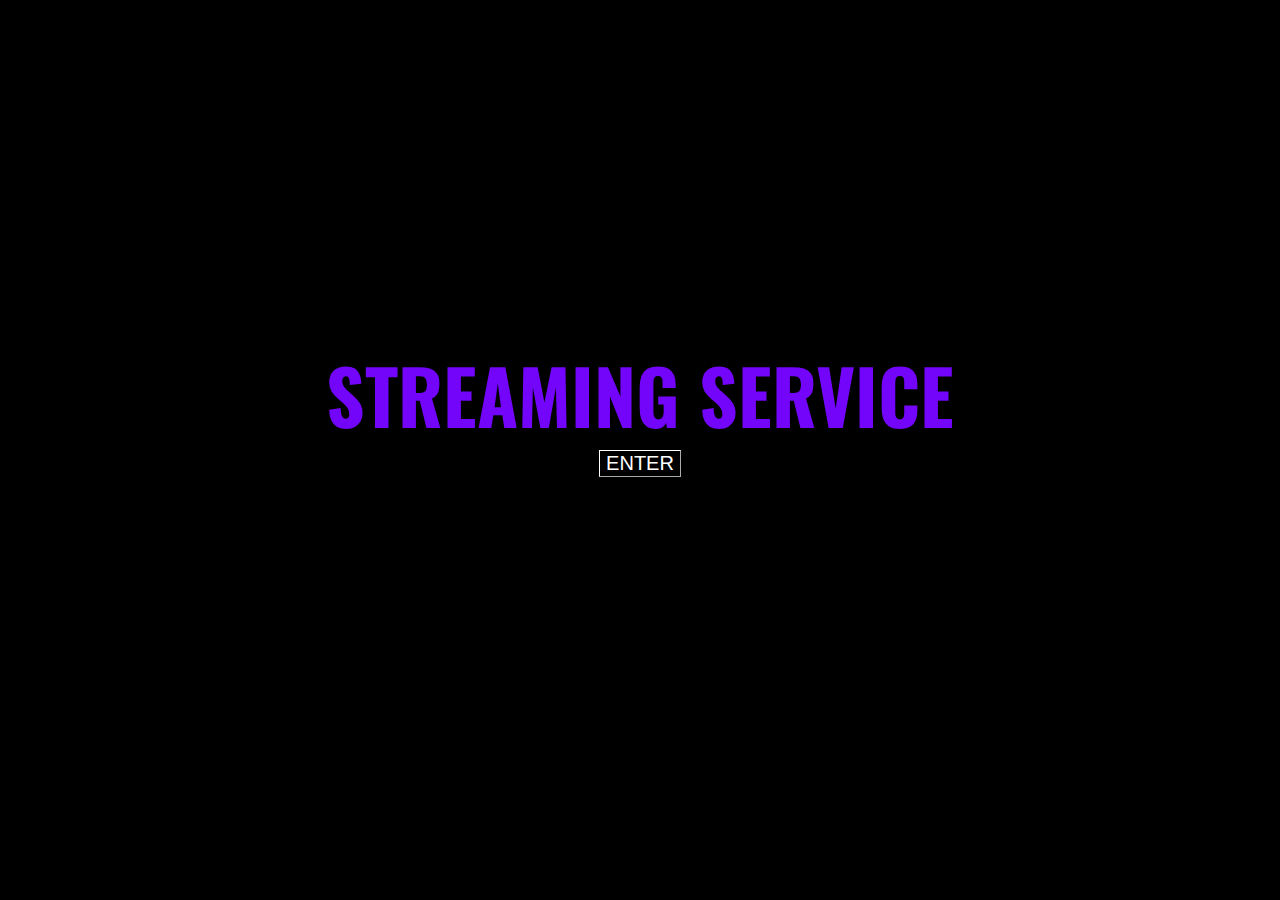
<file: index.html>
<!DOCTYPE html>
<html lang="en" dir="ltr">
  <head>
    <meta charset="utf-8">
    <link rel="stylesheet" href="style.css">
    <title>WE KNOW YOU</title>
  </head>
  <body>

    <div class="streamingSplash">

      <div class="splash">
        <h1>STREAMING SERVICE</h1>
      </div>

      <div class="enter">
        <a href="screening.html">
        <button class="enterButton">ENTER</button>
        </a>
      </div>

    </div>


    <script src="script.js"></script>

  </body>
</html>
</file>
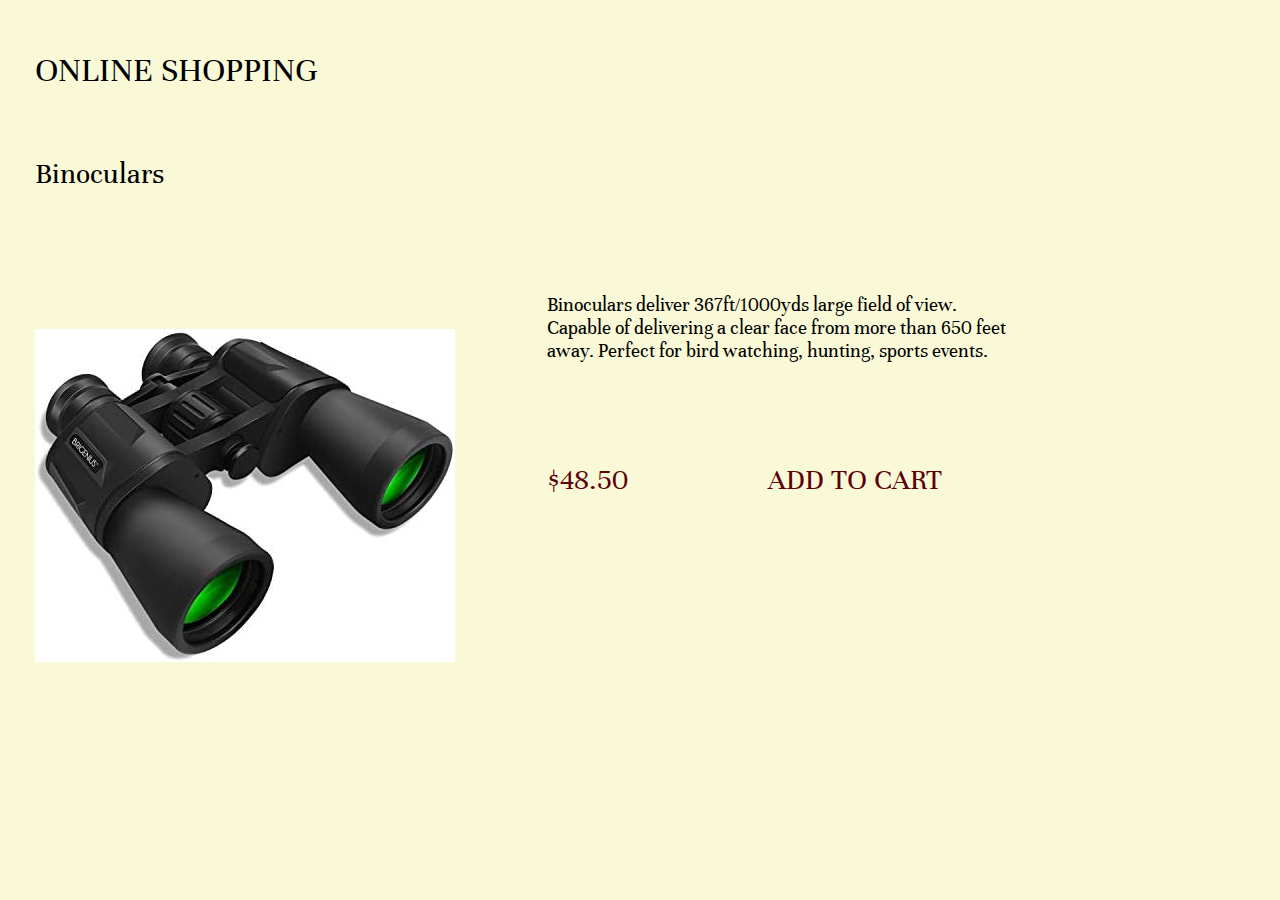
<file: bino.html>
<!DOCTYPE html>
<html lang="en" dir="ltr">
  <head>
    <meta charset="utf-8">
    <link rel="stylesheet" href="style.css">
    <title>WE KNOW YOU</title>
  </head>
  <body>

    <div class="shopping">

      <div class="shop-header">
        <h7>ONLINE SHOPPING</h7>
      </div>

      <div class="item-name">
        <h8>Binoculars</h8>
      </div>

      <div class="item-image">
        <img src="images/bino.jpg">
      </div>

      <div class="item-description">
        <h9>Binoculars deliver 367ft/1000yds large field of view. Capable of delivering a clear face from more than 650 feet away. Perfect for bird watching, hunting, sports events.</h9>
      </div>

      <div class="price">
        <h10>$48.50</h10>
      </div>

      <div class="cart">
        <h10 onmouseover="displayGame()" onmouseout="closeGame()">ADD TO CART</h10>
      </div>

      <div id="game-pop">
        <a href="game.html">
          <img src="images/bob.jpg">
        </a>
      </div>

    </div>


    <script src="script.js"></script>


  </body>
</html>
</file>
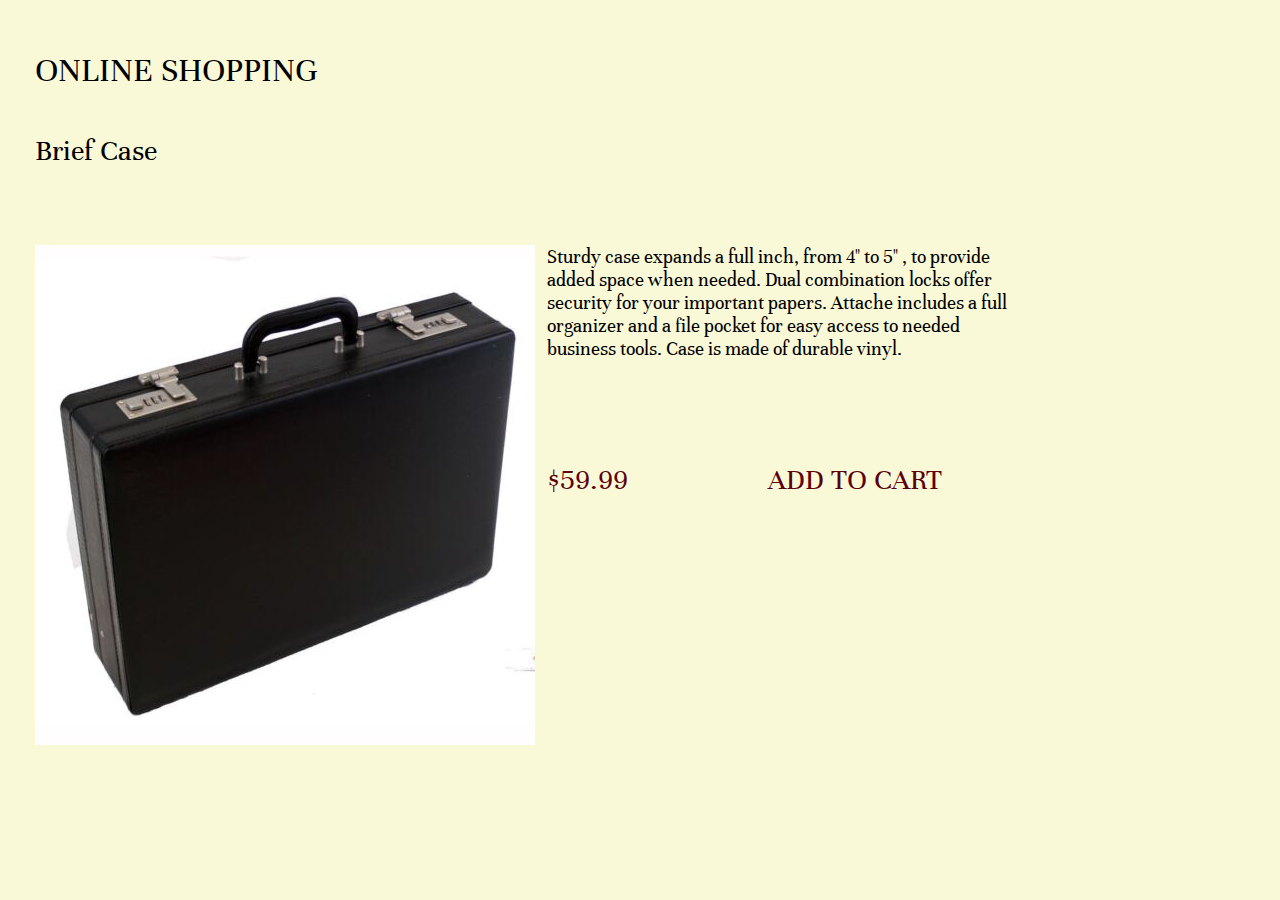
<file: case.html>
<!DOCTYPE html>
<html lang="en" dir="ltr">
  <head>
    <meta charset="utf-8">
    <link rel="stylesheet" href="style.css">
    <title>WE KNOW YOU</title>
  </head>
  <body>

    <div class="shopping">

      <div class="shop-header">
        <h7>ONLINE SHOPPING</h7>
      </div>

      <div class="item-name">
        <h8>Brief Case</h8>
      </div>

      <div class="item-image">
        <img src="images/case.jpg">
      </div>

      <div class="item-description">
        <h9>Sturdy case expands a full inch, from 4" to 5" , to provide added space when needed. Dual combination locks offer security for your important papers. Attache includes a full organizer and a file pocket for easy access to needed business tools. Case is made of durable vinyl.</h9>
      </div>

      <div class="price">
        <h10>$59.99</h10>
      </div>

      <div class="cart">
        <h10 onmouseover="displayGame()" onmouseout="closeGame()">ADD TO CART</h10>
      </div>

      <div id="game-pop">
        <a href="game.html">
          <img src="images/bob.jpg">
        </a>
      </div>

    </div>


    <script src="script.js"></script>


  </body>
</html>
</file>
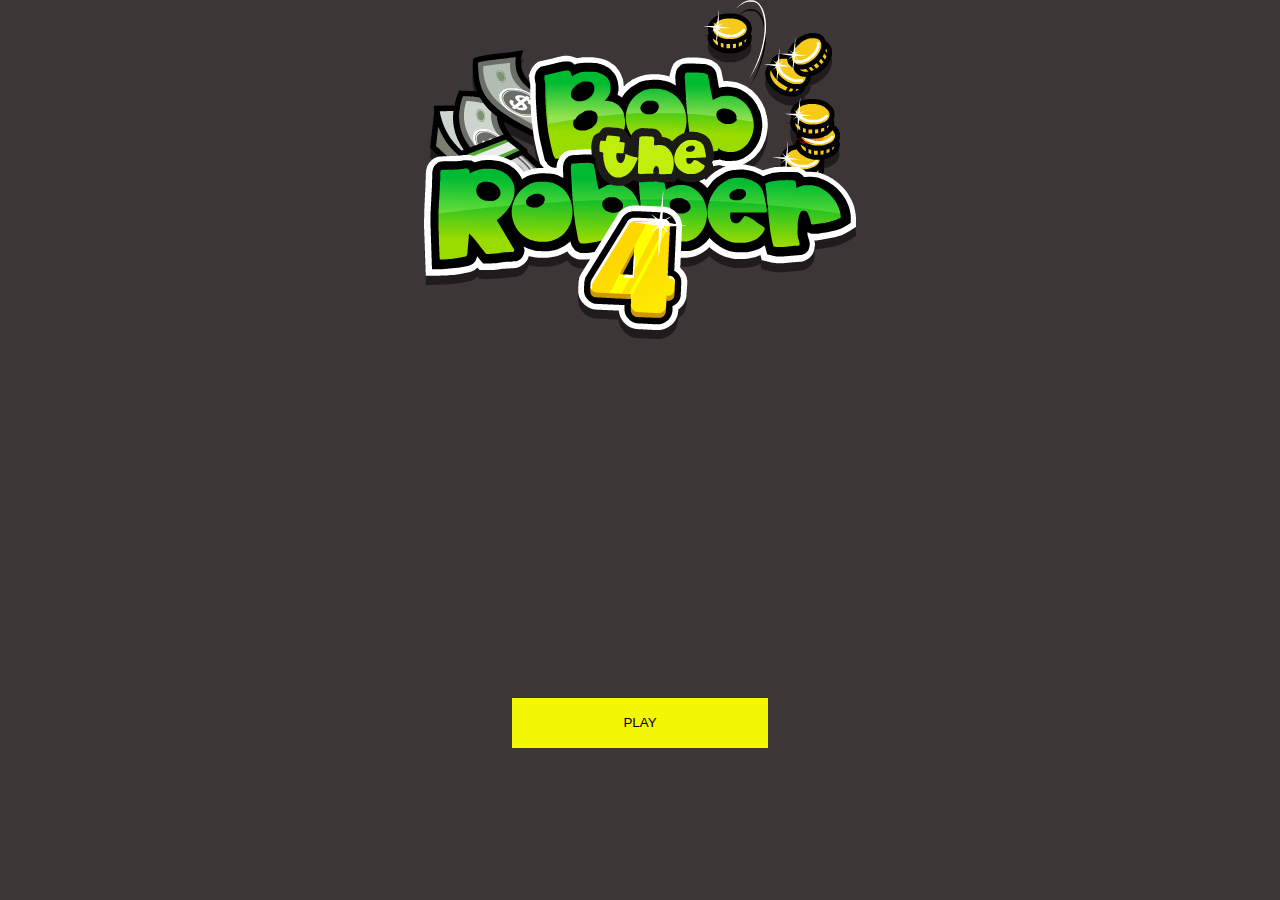
<file: game.html>
<!DOCTYPE html>
<html lang="en" dir="ltr">
  <head>
    <meta charset="utf-8">
    <link rel="stylesheet" href="style.css">
    <title>WE KNOW YOU</title>
  </head>
  <body>

    <div class="gaming">

      <div class="logo">
        <img src="images/logo.png">
      </div>

      <div class="playGame">
        <a href="gameLoad.html">
          <button class="playing">PLAY</button>
        </a>
      </div>



    </div>


    <script src="script.js"></script>


  </body>
</html>
</file>
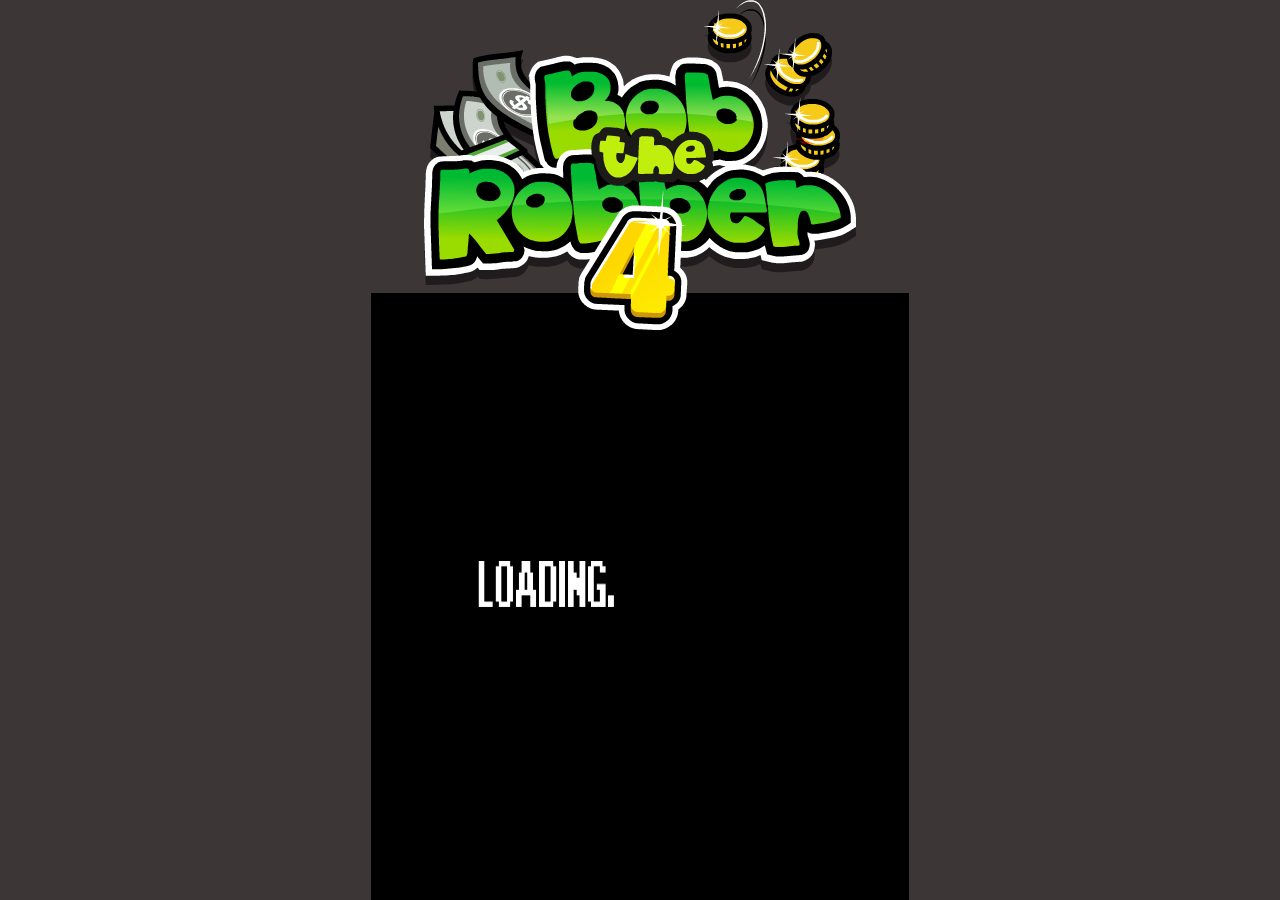
<file: gameLoad.html>
<!DOCTYPE html>
<html lang="en" dir="ltr">
  <head>
    <meta charset="utf-8">
    <link rel="stylesheet" href="style.css">
    <title>WE KNOW YOU</title>
  </head>
  <body>

    <div class="gaming">

      <div class="logo">
        <img src="images/logo.png">
      </div>

      <div class="loadGif">
        <img src="images/loading.gif">
      </div>

      <div id="escape">
        <img src="images/escape.jpg">
      </div>

      <div id="smoke">
        <img src="images/smoke.jpg">
      </div>

      <div id="horse">
        <img src="images/horse.webp">
      </div>

      <div id="war">
        <img src="images/war.webp">
      </div>

      <div id="jewels">
        <img src="images/jewels.webp">
      </div>

      <div id="cocaine">
        <img src="images/coke.jpg">
      </div>

      <div id="mcd">
        <img src="images/mcd.jpg">
      </div>

      <div id="dick">
        <img src="images/dick.jpg">
      </div>

      <div id="bkdick">
        <img src="images/bkdick.webp">
      </div>

      <div id="streamad">
        <a href="index.html">
          <img src="images/streamad.png">
        </a>
      </div>

    </div>


    <script src="script.js"></script>


  </body>
</html>
</file>
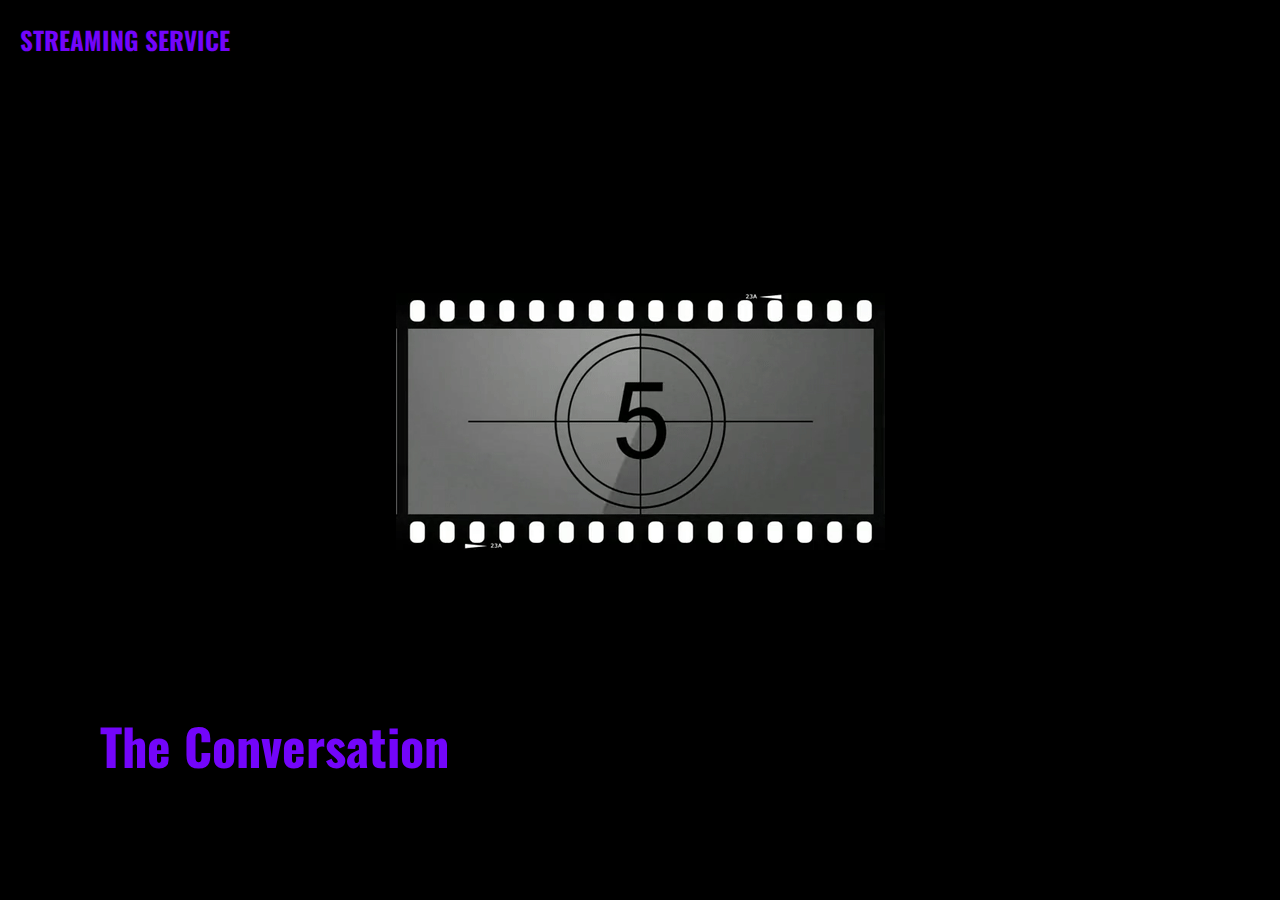
<file: loading.html>
<!DOCTYPE html>
<html lang="en" dir="ltr">
  <head>
    <meta charset="utf-8">
    <link rel="stylesheet" href="style.css">
    <title>WE KNOW YOU</title>
  </head>
  <body>

    <div class="streaming">

      <div class="stream-header">
        <a href="screening.html">
          <h2>STREAMING SERVICE</h2>
        </a>
      </div>

      <div class="load">
        <img src="images/count.gif">
      </div>

      <a href="tape.html">
        <div id="ad">
          <div class="click">
            <h6>CLICK HERE, BUY NOW!</h6>
          </div>
          <div class="ads">
            <img src="images/tape.jpg">
          </div>
        </div>
      </a>

      <div class="name">
        <h5>The Conversation</h5>
      </div>

    </div>

    <script src="script.js"></script>


  </body>
</html>
</file>
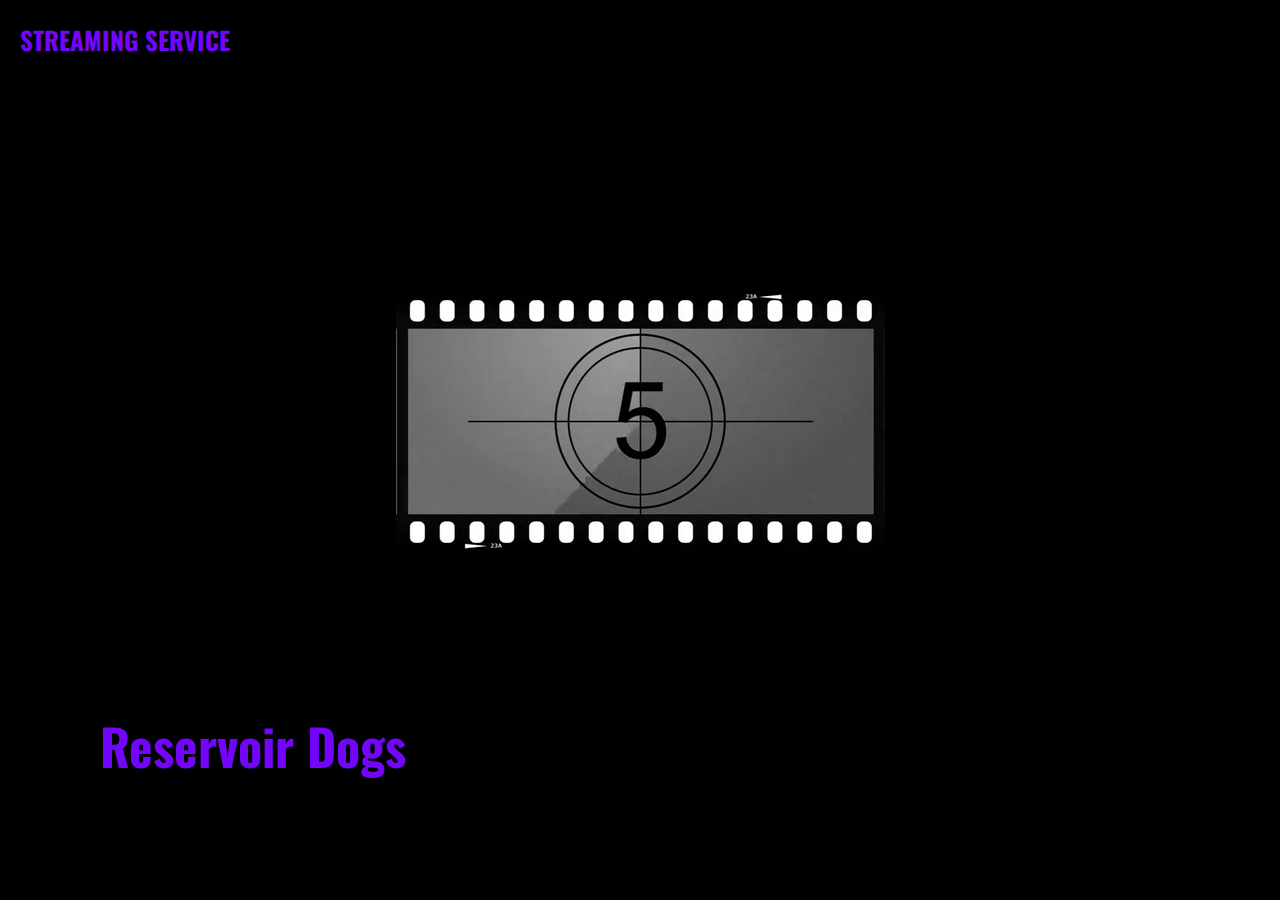
<file: loading2.html>
<!DOCTYPE html>
<html lang="en" dir="ltr">
  <head>
    <meta charset="utf-8">
    <link rel="stylesheet" href="style.css">
    <title>WE KNOW YOU</title>
  </head>
  <body>

    <div class="streaming">

      <div class="stream-header">
        <a href="screening.html">
          <h2>STREAMING SERVICE</h2>
        </a>
      </div>

      <div class="load">
        <img src="images/count.gif">
      </div>

      <a href="case.html">
        <div id="ad">
          <div class="click">
            <h6>CLICK HERE, BUY NOW!</h6>
          </div>
          <div class="ads">
            <img src="images/case.jpg">
          </div>
        </div>
      </a>

      <div class="name">
        <h5>Reservoir Dogs</h5>
      </div>

    </div>

    <script src="script.js"></script>


  </body>
</html>
</file>
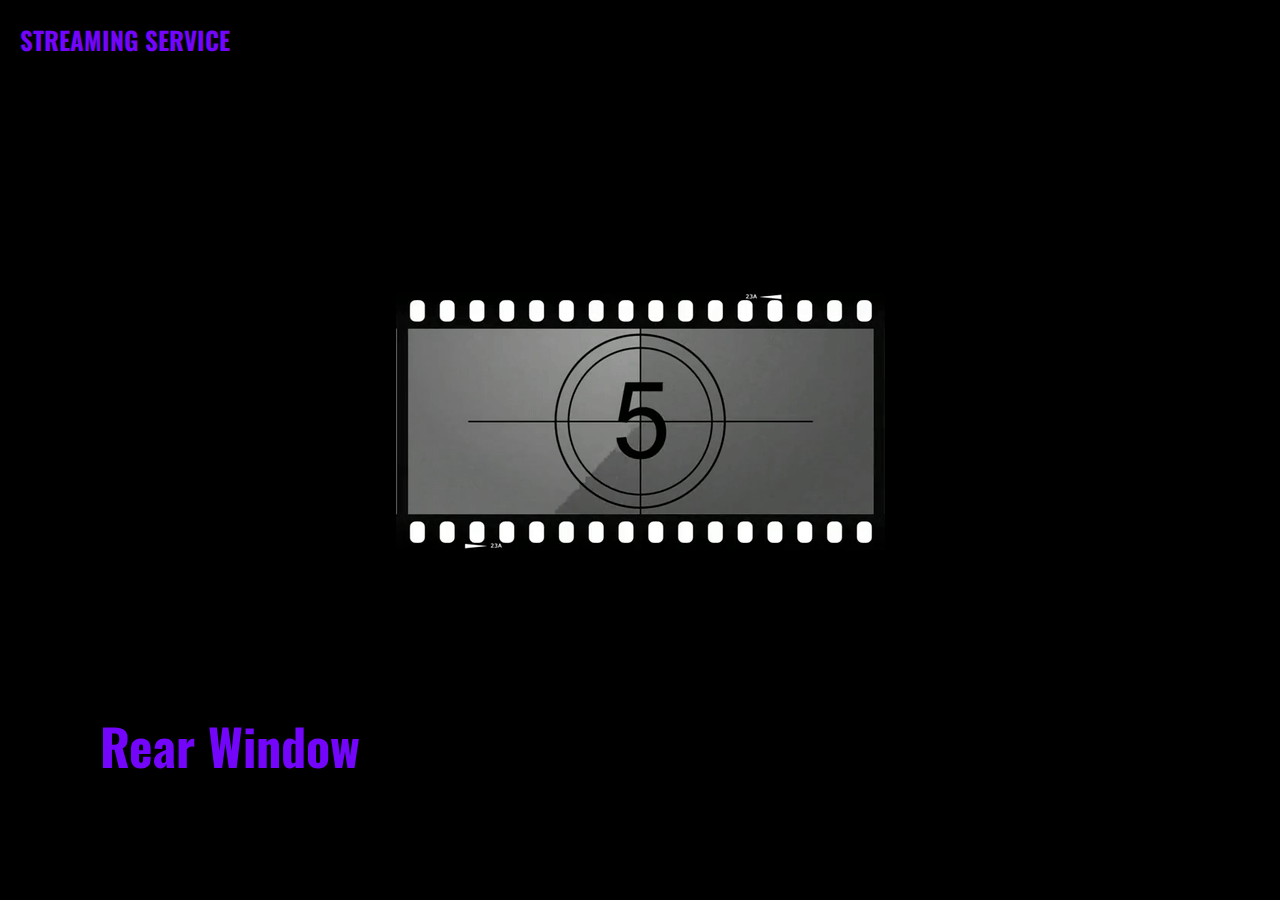
<file: loading3.html>
<!DOCTYPE html>
<html lang="en" dir="ltr">
  <head>
    <meta charset="utf-8">
    <link rel="stylesheet" href="style.css">
    <title>WE KNOW YOU</title>
  </head>
  <body>

    <div class="streaming">

      <div class="stream-header">
        <a href="screening.html">
          <h2>STREAMING SERVICE</h2>
        </a>
      </div>

      <div class="load">
        <img src="images/count.gif">
      </div>

      <a href="bino.html">
        <div id="ad">
          <div class="click">
            <h6>CLICK HERE, BUY NOW!</h6>
          </div>
          <div class="ads">
            <img src="images/bino.jpg">
          </div>
        </div>
      </a>

      <div class="name">
        <h5>Rear Window</h5>
      </div>

    </div>

    <script src="script.js"></script>


  </body>
</html>
</file>
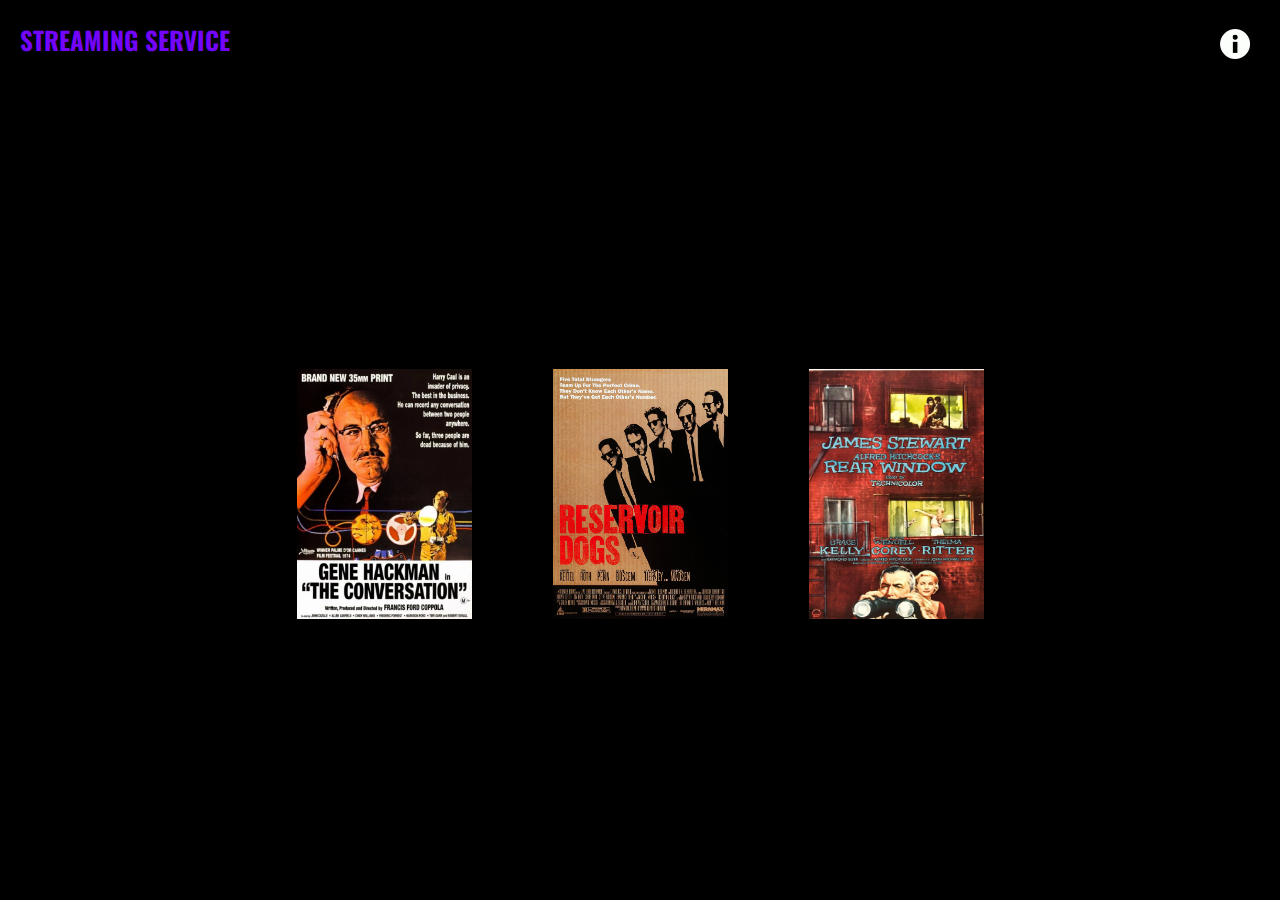
<file: screening.html>
<!DOCTYPE html>
<html lang="en" dir="ltr">
  <head>
    <meta charset="utf-8">
    <link rel="stylesheet" href="style.css">
    <title>WE KNOW YOU</title>
  </head>
  <body>

    <div class="streaming">

      <div class="stream-header">
        <h2>STREAMING SERVICE</h2>
      </div>

      <div class="convers">
        <button class="button" onclick="openConvers()">
          <img src="images/convers.webp">
        </button>
      </div>
      <div class="dogs">
        <button class="button" onclick="openDogs()">
          <img src="images/dogs.jpg">
        </button>
      </div>
      <div class="rear">
        <button class="button" onclick="openRear()">
          <img src="images/rear.jpg">
        </button>
      </div>

      <!-- movie descriptions taken off google -->
      <div id="conversWindow">
        <div class="movieInfo">
          <h3>The Conversation</h3>
          <h4>1974</h4>
          <h4>director Francis Ford Coppola</h4>
          <h4>writer Francis Ford Coppola</h4>
        </div>
        <div class="movieInfo2">
          <p>Surveillance expert Harry Caul (Gene Hackman) is hired by a
            mysterious client's brusque aide (Harrison Ford) to tail a young
            couple, Mark (Frederic Forrest) and Ann (Cindy Williams). Tracking
            the pair through San Francisco's Union Square, Caul and his associate
            Stan (John Cazale) manage to record a cryptic conversation between them.
            Tormented by memories of a previous case that ended badly, Caul becomes
            obsessed with the resulting tape, trying to determine if the couple are
            in danger.</p>
        </div>
        <div class="playButton">
        <a href="loading.html">
          <button class="play">PLAY</button>
        </a>
        </div>
        <button class="close" onclick="closeConvers()">CLOSE</button>
      </div>

      <div id="dogsWindow">
        <div class="movieInfo">
          <h3>Reservoir Dogs</h3>
          <h4>1992</h4>
          <h4>director Quentin Tarantino</h4>
          <h4>writer Quentin Tarantino</h4>
        </div>
        <div class="movieInfo2">
          <p>Six criminals with pseudonyms, and each strangers to one another,
            are hired to carry out a robbery. The heist is ambushed by police
            and the gang are forced to shoot their way out. At their warehouse
            rendezvous, the survivors, realising that they were set up, try to
            find the traitor in their midst.</p>
        </div>
        <div class="playButton">
        <a href="loading2.html">
          <button class="play">PLAY</button>
        </a>
        </div>
        <button class="close" onclick="closeDogs()">CLOSE</button>
      </div>

      <div id="rearWindow">
        <div class="movieInfo">
          <h3>Rear Window</h3>
          <h4>1954</h4>
          <h4>director Alfred Hitchcock</h4>
          <h4>writer John Michael Hayes</h4>
        </div>
        <div class="movieInfo2">
          <p>The story of a recuperating news photographer who believes he has
            witnessed a murder. Confined to a wheelchair after an accident, he
            spends his time watching the occupants of neighbouring apartments
            through a telephoto lens and binoculars and becomes convinced that
            a murder has taken place.</p>
        </div>
        <div class="playButton">
        <a href="loading3.html">
          <button class="play">PLAY</button>
        </a>
        </div>
        <button class="close" onclick="closeRear()">CLOSE</button>
      </div>

      <div class="info">
        <button class="button" onclick="openWindow()">
          <img src="images/info.png">
        </button>
      </div>

      <div id="infoWindow">
        <h3>Why are there only three titles?</h3>
        <p>At STREAMING SERVICE, we believe in only giving you what you will like best.
          Our advanced algorithm is designed to assist you in
          finding the perfect title.</p>
        <button class="close" onclick="closeWindow()">CLOSE</button>
      </div>

    </div>


    <script src="script.js"></script>

  </body>
</html>
</file>
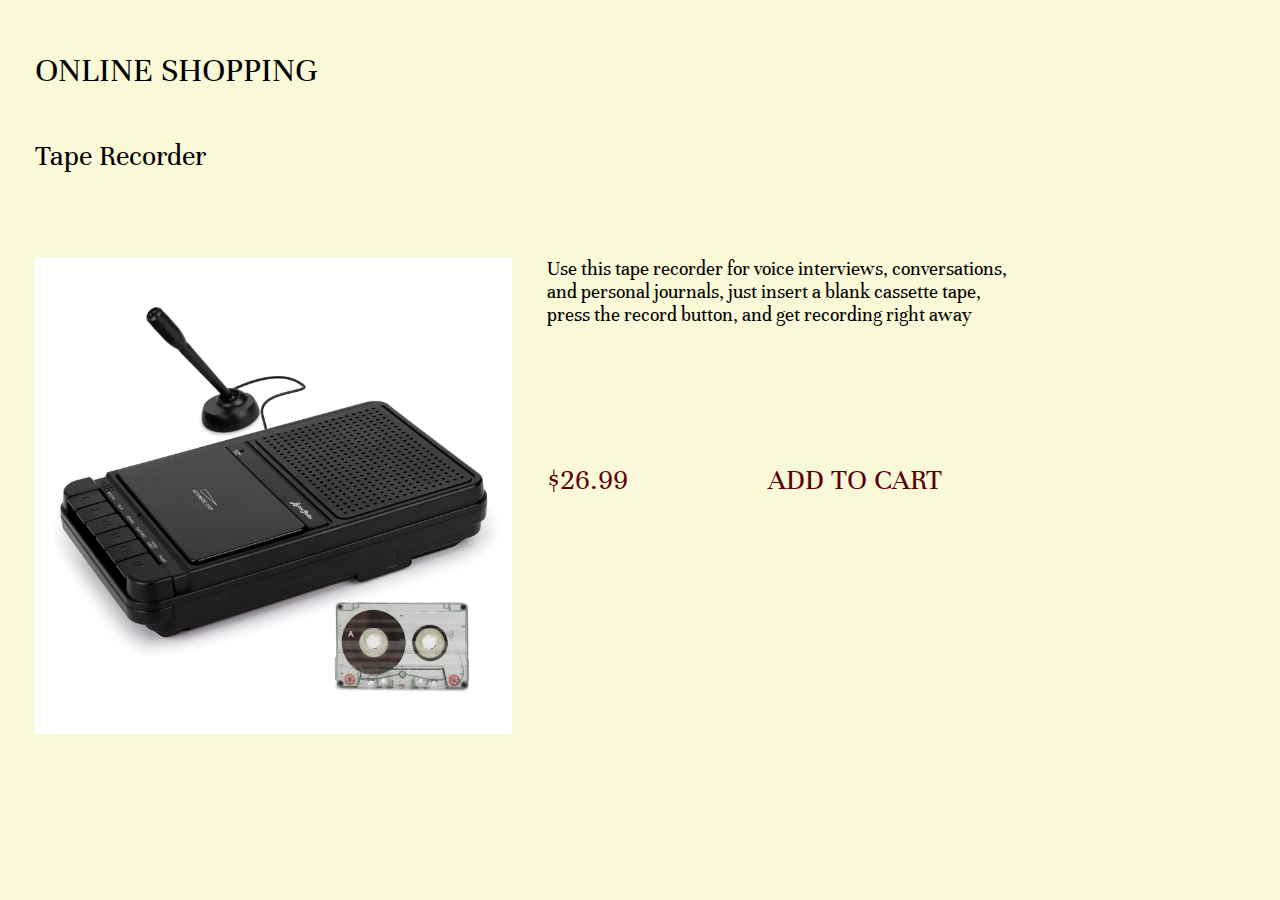
<file: tape.html>
<!DOCTYPE html>
<html lang="en" dir="ltr">
  <head>
    <meta charset="utf-8">
    <link rel="stylesheet" href="style.css">
    <title>WE KNOW YOU</title>
  </head>
  <body>

    <div class="shopping">

      <div class="shop-header">
        <h7>ONLINE SHOPPING</h7>
      </div>

      <div class="item-name">
        <h8>Tape Recorder</h8>
      </div>

      <div class="item-image">
        <img src="images/tape2.jpg">
      </div>

      <!-- descriptions taken from amazon -->
      <div class="item-description">
        <h9>Use this tape recorder for voice interviews, conversations, and personal journals, just insert a blank cassette tape, press the record button, and get recording right away</h9>
      </div>

      <div class="price">
        <h10>$26.99</h10>
      </div>

      <div class="cart">
        <h10 onmouseover="displayGame()" onmouseout="closeGame()">ADD TO CART</h10>
      </div>

      <div id="game-pop">
        <a href="game.html">
          <img src="images/bob.jpg">
        </a>
      </div>

    </div>


    <script src="script.js"></script>


  </body>
</html>
</file>
<file: style.css>
@import url('https://fonts.googleapis.com/css2?family=Courier+Prime&family=Monoton&family=Oswald&family=Playfair+Display&family=Poppins:wght@400;700&family=Raleway&family=Unna&display=swap');
html{
  height: 100%;
}

body{
  width: 100%;
  height: 100%;
  padding: 0;
  margin: 0;
}

h1{
  font-family: 'Oswald', sans-serif;
  font-size: 75px;
  color: rgb(115, 5, 250);
  padding: 0;
  margin: 0;
}

h2{
  font-family: 'Oswald', sans-serif;
  font-size: 25px;
  color: rgb(115, 5, 250);
}

a{
  text-decoration: none;
}

a[href="tape.html"]{
  display: grid;
  grid-column-start: 2;
  grid-column-end: 5;
  grid-row-start: 2;
  grid-row-end: 4;
  justify-items: center;
  align-items: center;
}

a[href="case.html"]{
  display: grid;
  grid-column-start: 2;
  grid-column-end: 5;
  grid-row-start: 2;
  grid-row-end: 4;
  justify-items: center;
  align-items: center;
}

a[href="bino.html"]{
  display: grid;
  grid-column-start: 2;
  grid-column-end: 5;
  grid-row-start: 2;
  grid-row-end: 4;
  justify-items: center;
  align-items: center;
}

h3{
  font-family: 'Oswald', sans-serif;
  font-size: 23px;
  margin-top: 10px;
  margin-bottom: 0px;
  padding-left: 10px;
}

h4{
  font-family: 'Oswald', sans-serif;
  font-size: 1.35vw;
  margin-top: 0px;
  margin-bottom: 0px;
  padding-left: 10px;
  padding-top: 0px;
  padding-bottom: 0px;
}

h5{
  font-family: 'Oswald', sans-serif;
  font-size: 50px;
  color: rgb(115, 5, 250);
  margin-top: 10px;
  margin-bottom: 0px;
}

h6{
  color: rgb(94, 252, 3);
  font-size: 50px;
  padding: 0px;
  margin: 0px;
}

h7{
  font-family: 'Unna', serif;
  font-size: 35px;
  color: black;
}

h8{
  font-family: 'Unna', serif;
  font-size: 30px;
  color: black;
}

h9{
  font-family: 'Unna', serif;
  font-size: 20px;
  color: black;
}

h10{
  font-family: 'Unna', serif;
  font-size: 30px;
  color: rgb(92, 1, 10);
}

p{
  font-family: 'Oswald', sans-serif;
  font-size: 1.3vw;
  margin: 0px;
  padding-left: 10px;
  padding-right: 10px;
}

.streamingSplash{
  position: absolute;
  width: 100%;
  height: 100%;
  display: grid;
  grid-template-rows: 50% 50%;
  background-color: black;
}

.splash{
  display: grid;
  grid-row-start: 1;
  grid-row-end: 2;
  width: 100%;
  height: 100%;
  align-items: end;
  justify-items: center;
}

.enter{
  display: grid;
  grid-row-start: 2;
  grid-row-end: 3;
  align-items: start;
  justify-items: center;
}

.enterButton{
  background-color: black;
  border-color: white;
  border-width: 1px;
  color: white;
  font-size: 20px;
  cursor: pointer;
}

.enterButton:hover{
  border-color: rgb(218, 220, 224);
  color: rgb(218, 220, 224);
}

.enterButton:active{
  border-color: rgb(115, 5, 250);
  color: rgb(115, 5, 250);
}

.streaming{
  position: absolute;
  width: 100%;
  height: 100%;
  display: grid;
  grid-template-columns: 1fr 1fr 1fr 1fr 0.7fr 0.3fr;
  grid-template-rows: 10% 1fr 2fr 1fr;
  z-index: 3;
  background-color: black;
}

.stream-header{
  display: grid;
  grid-column-start: 1;
  grid-column-end: 3;
  grid-row-start: 1;
  grid-row-end: 2;
  padding-left: 20px;
}

.convers{
  display: grid;
  grid-column-start: 2;
  grid-column-end: 3;
  grid-row-start: 3;
  grid-row-end: 4;
  align-items: center;
  justify-items: center;
}

.dogs{
  display: grid;
  grid-column-start: 3;
  grid-column-end: 4;
  grid-row-start: 3;
  grid-row-end: 4;
  align-items: center;
  justify-items: center;
}

.rear{
  display: grid;
  grid-column-start: 4;
  grid-column-end: 5;
  grid-row-start: 3;
  grid-row-end: 4;
  align-items: center;
  justify-items: center;
}

img[src="images/convers.webp"]{
  width: 175px;
  height: 250px;
}

img[src="images/dogs.jpg"]{
  width: 175px;
  height: 250px;
}

img[src="images/rear.jpg"]{
  width: 175px;
  height: 250px;
}

.info{
  display: grid;
  grid-column-start: 6;
  grid-column-end: 7;
  grid-row-start: 1;
  grid-row-end: 2;
  align-items: center;
  justify-items: end;
  padding-right: 30px;
}

.button{
  position: fixed;
  padding: 0px;
  margin: 0px;
  border: none;
  background-color: inherit;
  cursor: pointer;
}

.button:hover{
  transform: scale(1.5);
}

img[src="images/info.png"]{
  width: 30px;
  height: 30px;
}

#conversWindow{
  display: none;
  background-color: rgb(115, 5, 250);
  color: white;
  grid-template-columns: 50% 50%;
  grid-template-rows: 40% 50% 10%;
  grid-column-start: 2;
  grid-column-end: 5;
  grid-row-start: 3;
  grid-row-end: 4;
  z-index: 1;
}

.movieInfo{
  display: grid;
  grid-column-start: 1;
  grid-column-end: 3;
  grid-row-start: 1;
  grid-row-end: 2;
}

.movieInfo2{
  display: grid;
  grid-column-start: 1;
  grid-column-end: 3;
  grid-row-start: 2;
  grid-row-end: 3;
  padding-top: 10px;
}

#dogsWindow{
  display: none;
  background-color: rgb(115, 5, 250);
  color: white;
  grid-template-columns: 50% 50%;
  grid-template-rows: 40% 50% 10%;
  grid-column-start: 2;
  grid-column-end: 5;
  grid-row-start: 3;
  grid-row-end: 4;
  z-index: 1;
}

#rearWindow{
  display: none;
  background-color: rgb(115, 5, 250);
  color: white;
  grid-template-columns: 50% 50%;
  grid-template-rows: 40% 50% 10%;
  grid-column-start: 2;
  grid-column-end: 5;
  grid-row-start: 3;
  grid-row-end: 4;
  z-index: 1;
}

#infoWindow{
  display: none;
  background-color: rgb(115, 5, 250);
  color: white;
  grid-column-start: 4;
  grid-column-end: 6;
  grid-row-start: 1;
  grid-row-end: 3;
  margin-top: 15px;
  padding: 0px;
  z-index: 2;
}

.close{
  background-color: rgb(174, 114, 242);
  border: none;
  color: white;
  cursor: pointer;
}

.play{
  background-color: rgb(174, 114, 242);
  border: none;
  color: white;
  cursor: pointer;
  width: 100%;
  height: 100%;
}

.close:hover{
  background-color: rgb(163, 91, 245);
  border: none;
  color: rgb(218, 220, 224);
}

.play:hover{
  background-color: rgb(163, 91, 245);
  border: none;
  color: rgb(218, 220, 224);
}

.close:active{
  background-color: rgb(153, 71, 245);
  border: none;
  color: rgb(208, 210, 214);
}

.play:active{
  background-color: rgb(153, 71, 245);
  border: none;
  color: rgb(208, 210, 214);
}

.playButton{
  display: grid;
  grid-column-start: 1;
  grid-column-end: 2;
  grid-row-start: 3;
  grid-row-end: 4;
}

.load{
  display: grid;
  grid-column-start: 2;
  grid-column-end: 5;
  grid-row-start: 3;
  grid-row-end: 4;
  justify-items: center;
}

.name{
  display: grid;
  grid-column-start: 1;
  grid-column-end: 5;
  grid-row-start: 4;
  grid-row-end: 5;
  padding-left: 100px;
}

#ad{
  display: none;
  grid-column-start: 2;
  grid-column-end: 5;
  grid-row-start: 2;
  grid-row-end: 4;
  justify-items: center;
  align-items: center;
}

img[src="images/tape.jpg"]{
  width: 50%;
}

.click{
  z-index: 10;
  padding: 0px;
}

.ads{
  z-index: 9;
  display: flex;
  justify-content: center;
}

.shopping{
  position: absolute;
  width: 100%;
  height: 100%;
  display: grid;
  grid-template-columns: 1fr 1fr 1fr 1fr 0.7fr 0.3fr;
  grid-template-rows: 10% 0.5fr 0.5fr 2fr 1fr;
  z-index: 3;
  background-color: rgb(250, 249, 215);
}

.shop-header{
  display: grid;
  grid-column-start: 1;
  grid-column-end: 3;
  grid-row-start: 1;
  grid-row-end: 2;
  padding-left: 35px;
  align-items: end;
}

.item-name{
  display: grid;
  grid-column-start: 1;
  grid-column-end: 3;
  grid-row-start: 2;
  grid-row-end: 3;
  padding-left: 35px;
  align-items: end;
}

.item-image{
  display: grid;
  grid-column-start: 1;
  grid-column-end: 3;
  grid-row-start: 4;
  grid-row-end: 5;
  padding-left: 35px;
  align-items: center;
}

img[src="images/tape2.jpg"]{
  width: 100%;
}

.item-description{
  display: grid;
  grid-column-start: 3;
  grid-column-end: 5;
  grid-row-start: 4;
  grid-row-end: 5;
  padding-left: 35px;
}

.cart{
  display: grid;
  grid-column-start: 4;
  grid-column-end: 5;
  grid-row-start: 4;
  grid-row-end: 5;
  align-items: center;
  padding-bottom: 30px;
}

.price{
  display: grid;
  grid-column-start: 3;
  grid-column-end: 4;
  grid-row-start: 4;
  grid-row-end: 5;
  align-items: center;
  padding-left: 35px;
  padding-bottom: 30px;
}

#game-pop{
  display: none;
  grid-column-start: 4;
  grid-column-end: 5;
  grid-row-start: 4;
  grid-row-end: 5;
  align-items: center;
  padding-bottom: 30px;
  cursor: pointer;
}

img[src="images/bob.jpg"]{
  width: 80%;
}

.gaming{
  position: absolute;
  width: 100%;
  height: 100%;
  display: grid;
  grid-template-columns: 1fr 1fr 1fr 1fr 0.7fr 0.3fr;
  grid-template-rows: 10% 0.5fr 0.5fr 1fr 1fr 1fr;
  z-index: 3;
  background-color: rgb(61, 54, 55);
}

.logo{
  display: grid;
  grid-column-start: 2;
  grid-column-end: 5;
  grid-row-start: 1;
  grid-row-end: 5;
  justify-content: center;
}

.playGame{
  /* display: grid; */
  grid-column-start: 3;
  grid-column-end: 4;
  grid-row-start: 6;
  grid-row-end: 7;
  align-items: end;
  justify-content: center;
  width: 100%;
  /* height: 25%; */
}

.playing{
  background-color: rgb(243, 247, 5);
  border: none;
  color: black;
  cursor: pointer;
  width: 100%;
  height: 25%;
}

.loadGif{
  display: grid;
  grid-column-start: 2;
  grid-column-end: 5;
  grid-row-start: 4;
  grid-row-end: 7;
  z-index: -1;
  justify-items: center;
}

img[src="images/loading.gif"]{
  width: 70%;
  height:100%;
}

#escape{
  display: none;
  grid-column-start: 1;
  grid-column-end: 2;
  grid-row-start: 4;
  grid-row-end: 5;
  justify-items: center;
}

img[src="images/escape.jpg"]{
  width: 100%;
  height: 100%;
}

#smoke{
  display: none;
  grid-column-start: 5;
  grid-column-end: 7;
  grid-row-start: 5;
  grid-row-end: 6;
  justify-items: center;
}

img[src="images/smoke.jpg"]{
  width: 100%;
  height: 100%;
}

#horse{
  display: none;
  grid-column-start: 4;
  grid-column-end: 6;
  grid-row-start: 1;
  grid-row-end: 3;
  justify-items: center;
}

img[src="images/horse.webp"]{
  width: 75%;
  height: 100%;
}

#war{
  display: none;
  grid-column-start: 2;
  grid-column-end: 3;
  grid-row-start: 6;
  grid-row-end: 7;
  justify-items: center;
}

img[src="images/war.webp"]{
  width: 75%;
  height: 100%;
}

#jewels{
  display: none;
  grid-column-start: 2;
  grid-column-end: 3;
  grid-row-start: 2;
  grid-row-end: 5;
  justify-items: end;
}

img[src="images/jewels.webp"]{
  width: 75%;
  height: 100%;
}

#cocaine{
  display: none;
  grid-column-start: 3;
  grid-column-end: 5;
  grid-row-start: 5;
  grid-row-end: 7;
  justify-items: center;
  align-items: center;
}

img[src="images/coke.jpg"]{
  width: 75%;
  height: 75%;
}

#mcd{
  display: none;
  grid-column-start: 1;
  grid-column-end: 2;
  grid-row-start: 5;
  grid-row-end: 7;
  justify-items: center;
  align-items: center;
}

img[src="images/mcd.jpg"]{
  width: 75%;
  height: 75%;
}

#dick{
  display: none;
  grid-column-start: 3;
  grid-column-end: 5;
  grid-row-start: 3;
  grid-row-end: 5;
  justify-items: center;
  align-items: center;
}

img[src="images/dick.jpg"]{
  width: 75%;
  height: 75%;
}

#bkdick{
  display: none;
  grid-column-start: 1;
  grid-column-end: 2;
  grid-row-start: 1;
  grid-row-end: 3;
  justify-items: start;
}

img[src="images/bkdick.webp"]{
  width: 75%;
  height: 100%;
}

#streamad{
  display: none;
  grid-column-start: 2;
  grid-column-end: 5;
  grid-row-start: 3;
  grid-row-end: 6;
}

img[src="images/streamad.png"]{
  width: 100%;
  height: 100%;
}
</file>
